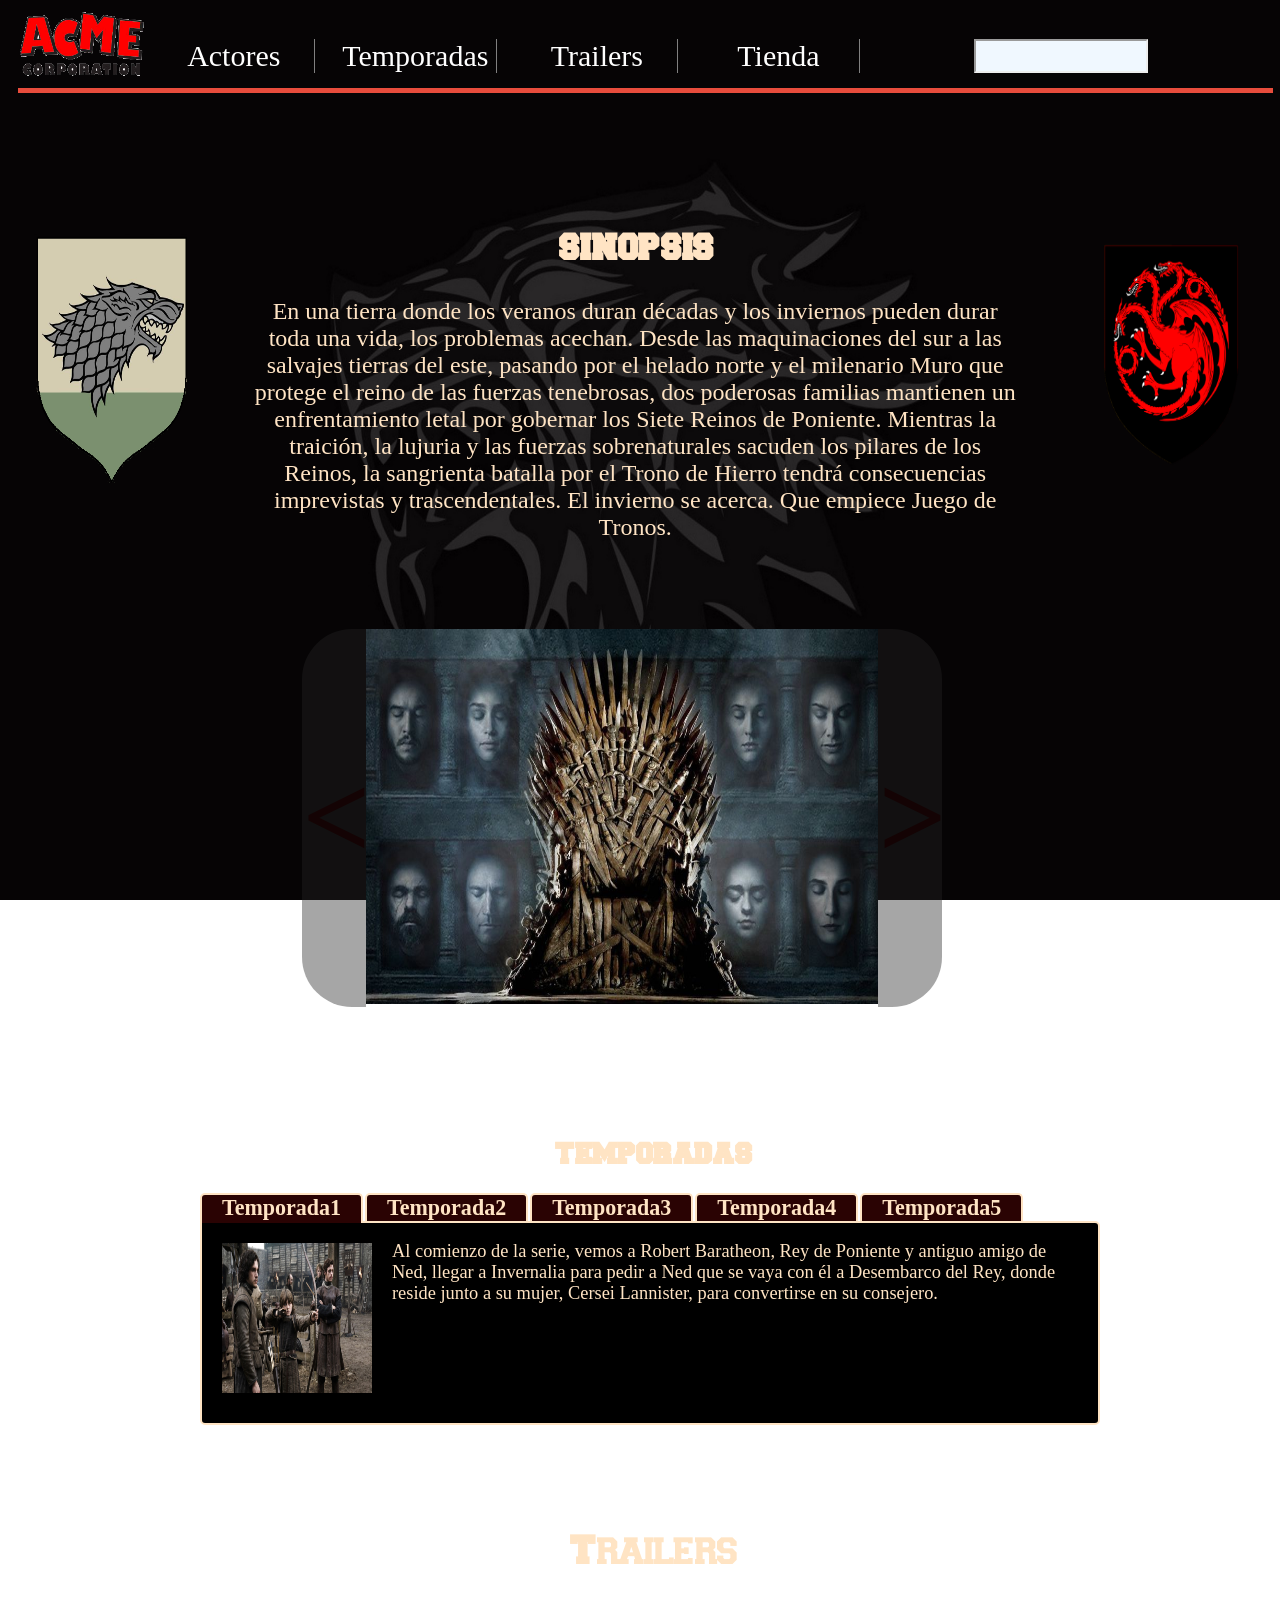
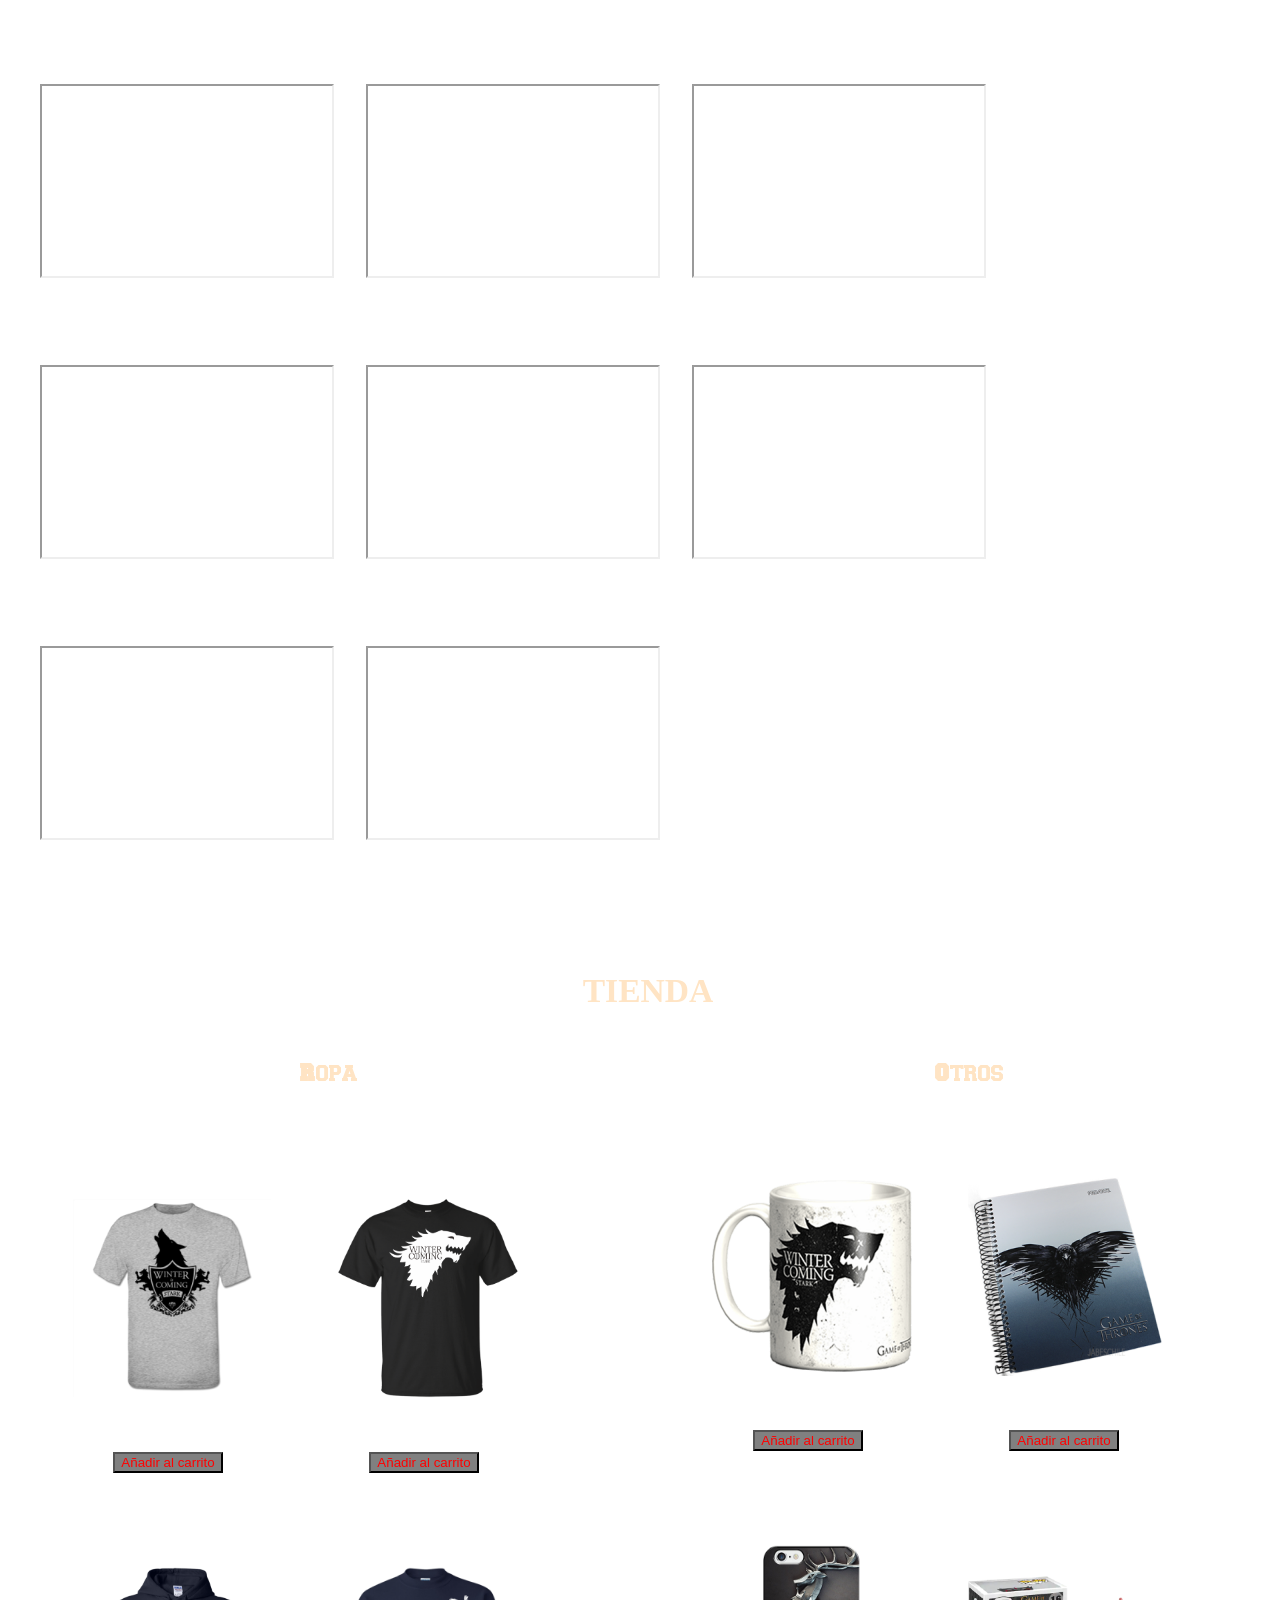
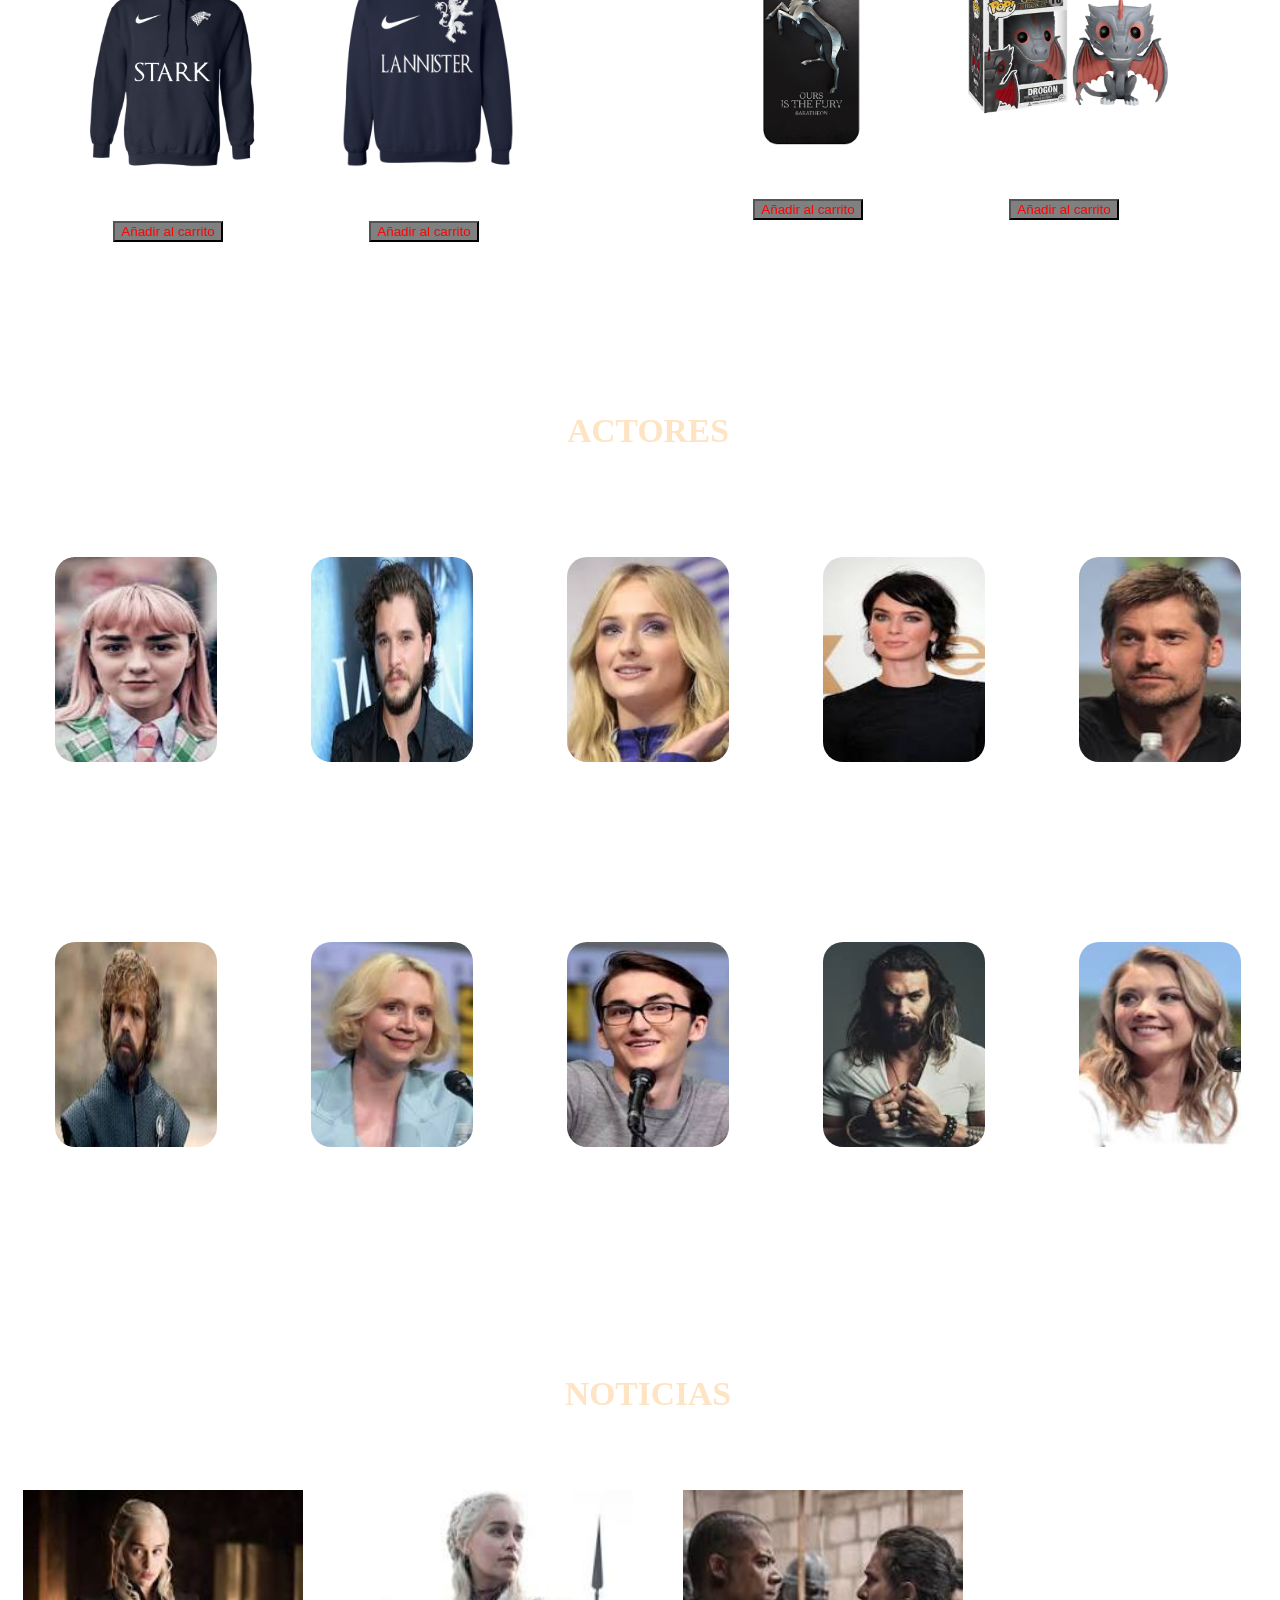
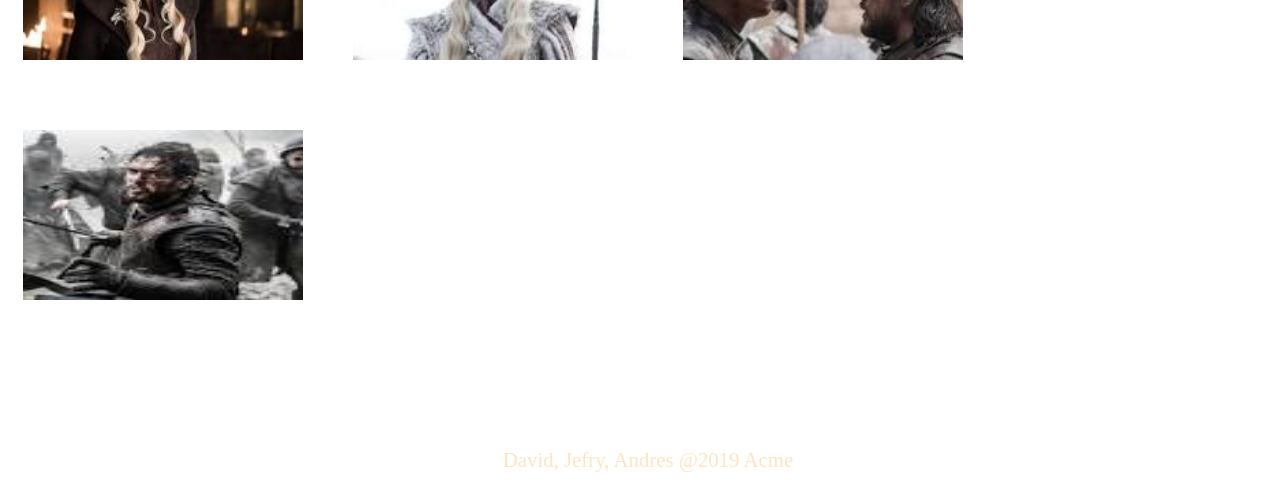
<file: Reto/index.html>
<!DOCTYPE html>
<html>
<head>
	<title>ACME</title>
	<meta charset="UTF-8"/>
	<link rel="stylesheet" type="text/css" href="estilos.css">
	<script type="text/javascript" src="js/cambiarPestanna.js"></script>
    <script type="text/javascript" src="js/jquery-1.7.2.min.js"></script>
	<script src="script.js"></script>
</head>
<body>
	<header>
		<a href="https://es.wikipedia.org/wiki/Corporaci%C3%B3n_Acme"><img src="logo.jpg"></a>
		<ul>
			<li>
				<a href="#actoress">Actores</a>
			</li>
			<li>
				<a href="index.html#pestanas">Temporadas</a>
			</li>
			<li>
				<a href="index.html#Trailers">Trailers</a>
			</li>
			<li>
				<a href="index.html#tienda">Tienda</a>
			</li>
		</ul>
		<iframe id="reloj" src="reloj.php"  scrolling="no"></iframe>
	</header>
	<section>
		<div id="Descripcion">
			<img src="bandera1.png" id="bandera1">
			<div id="descden">
				<h1 style="font-family: 'Vintage'">SINOPSIS</h1>
				<p>En una tierra donde los veranos duran décadas y los inviernos pueden durar toda una vida, los problemas acechan. Desde las maquinaciones del sur a las salvajes tierras del este, pasando por el helado norte y el milenario Muro que protege el reino de las fuerzas tenebrosas, dos poderosas familias mantienen un enfrentamiento letal por gobernar los Siete Reinos de Poniente. Mientras la traición, la lujuria y las fuerzas sobrenaturales sacuden los pilares de los Reinos, la sangrienta batalla por el Trono de Hierro tendrá consecuencias imprevistas y trascendentales. El invierno se acerca. Que empiece Juego de Tronos.</p>
			</div>
			<img src="bandera2.png" id="bandera2">
		</div>
		<div id="Galeria">
			<div id="botoncu"><p class="flecha"><</p></div>
			<div id="divuno">
				<img id="imagen" src="Actores/1.jpg">
			</div>
			<div id="botoncd"><p class="flecha">></p></div>
		</div>
		<br>
		<div id="Temporadas">
	        <div class="titulo">TEMPORADAS</div>

	        <div id="pestanas">
	            <ul id=lista>
	                <li id="pestana1"><a href='javascript:cambiarPestanna(pestanas,pestana1);'>Temporada1</a></li>
	                <li id="pestana2"><a href='javascript:cambiarPestanna(pestanas,pestana2);'>Temporada2</a></li>
	                <li id="pestana3"><a href='javascript:cambiarPestanna(pestanas,pestana3);'>Temporada3</a></li>
	                <li id="pestana4"><a href='javascript:cambiarPestanna(pestanas,pestana4);'>Temporada4</a></li>
	                <li id="pestana5"><a href='javascript:cambiarPestanna(pestanas,pestana5);'>Temporada5</a></li>
	            </ul>
	        </div>

	        <body onload="javascript:cambiarPestanna(pestanas,pestana1);">

	        <div id="contenidopestanas">
	            <div id="cpestana1">
	            	<img src="Temporadas/img1.jpg">
	                <p>Al comienzo de la serie, vemos a Robert Baratheon, Rey de Poniente y antiguo amigo de Ned, llegar a Invernalia para pedir a Ned que se vaya con él a Desembarco del Rey, donde reside junto a su mujer, Cersei Lannister, para convertirse en su consejero.</p>
	            </div>
	            <div id="cpestana2">
	            	<img src="Temporadas/img2.jpg">
	                <p>Después del final de primera temporada, la guerra entre familias no ha hecho más que comenzar. En el Norte, Robb Stark se entera de la muerte de su padre Ned por mandato de los Lannister y les declara la guerra. Así, el hijo mayor de los Stark captura a Jaime Lannister, haciéndole prisionero. Pero su madre, Catelyn Stark, decide liberlarle para intercambiarlo por sus hijas, Sansa y Arya.</p>
	            </div>
	           	<div id="cpestana3">
	            	<img src="Temporadas/img3.jpg">
	                <p>Después de lo sucedido en primera temporada y, sobre todo, la batalla de Aguasnegras, final de la segunda temporada, la guerra por el Trono de Hierro es inminente. Pero no solo tratarán de conquistarlo los vivos... ya que entran en el juego los Caminantes Blancos.</p>
	            </div>
	            <div id="cpestana4">
	            	<img src="Temporadas/img4.jpg">
	                <p>Después de los eventos de la temporada 3 los Stark están más divididos que nunca. Sansa sigue atrapada en Desembarco del Rey a merced de los Lannister y de Joffrey, que se casa con Margaery Tyrell para mantener una alianza entre las familias. Pero durante el banquete, Joffrey muere envenenado y, en su último aliento, señala a Tyrion, que es acusado del asesinato. Sansa, que observaba sorprendida, huye el lugar gracias a Meñique, que le ayuda a escapar de la ciudad, camino del Nido de Águilas, donde vive la tía de Sansa.</p>
	            </div>
	           	<div id="cpestana5">
	            	<img src="Temporadas/img5.jpg">
	                <p>En Desembarco del Rey, después de los eventos de la temporada 4 (muerte de Tywin incluida), hay nuevo rey: Tommen, hermano de Joffrey e hijo de Cersei y Jaime Lannister. Para seguir manteniendo la alianza con la casa Tyrell, Tommen se casa con Margaery de la que se enamora. Pero hay un problema: un grupo de fanáticos religiosos conocido como 'Los Gorriones' ha empezado a hacer de las suyas en la ciudad y descubren la relación incestuosa entre Jaime y Cersei, encarcelando a esta última.</p>
	            </div>
	    	</div>
	    </div>
		<div id="Trailers">
			<div class="titulo" style="margin-top: 100px">Trailers</div>
			<br/>
			<div id="trailer">
				<div>
					<h2>Temporada 1</h2>
					<iframe src="https://www.youtube.com/embed/BpJYNVhGf1s"  allowfullscreen></iframe>
				</div>
				 <div>
				 	<h2>Temporada 2</h2>
				 	<iframe src="https://www.youtube.com/embed/L1yassb83ZU"  allowfullscreen></iframe>
				 </div>
				 <div>
				 	<h2>Temporada 3</h2>
				 	<iframe src="https://www.youtube.com/embed/Y7NgaWZnmW8"  allowfullscreen></iframe>
				 </div>
				 <div>
				 	<h2>Temporada 4</h2>
				 	<iframe src="https://www.youtube.com/embed/vAkgYzr_Kig"  allowfullscreen></iframe>
				 </div>
				 <div>
					<h2>Temporada 5</h2>
					<iframe src="https://www.youtube.com/embed/Y0-i5elJlD8"  allowfullscreen></iframe>
				</div>
				 <div>
				 	<h2>Temporada 6</h2>
				 	<iframe src="https://www.youtube.com/embed/DO7bRDKP0R0"  allowfullscreen></iframe>
				 </div>
				 <div>
				 	<h2>Temporada 7</h2>
				 	<iframe src="https://www.youtube.com/embed/pyYfc39bzPA"  allowfullscreen></iframe>
				 </div>
				 <div>
				 	<h2>Temporada 8</h2>
				 	<iframe src="https://www.youtube.com/embed/kDIlADvnC_s"  allowfullscreen></iframe>
				 </div>
			</div>
		</div>
		<br>
		<br>
		<br>
		<div id="titulotienda">
			<h1>TIENDA</h1>
		</div>
		<div class="tienda" id="tienda">
			<div>
				<h1>Ropa</h1>
				<br>
					<div class="productos">
						<h3>Camiseta Winter Is Coming Blanca</h3>
						<img src="Merchandising/cami1.png">
						<p>14'99€</p>
						<button>Añadir al carrito</button>
					</div>
					<div class="productos">
						<h3>Camiseta Winter Is Coming Negra</h3>
						<img src="Merchandising/cami2.png">
						<p>14'99€</p>
						<button>Añadir al carrito</button>
					</div>
					<div class="productos">
						<h3>Sudadera STARK</h3>
						<img src="Merchandising/sud1.png">
						<p>22'99€</p>
						<button>Añadir al carrito</button>
					</div>
					<div class="productos">
						<h3>Sudadera LANNISTER</h3>
						<img src="Merchandising/sud2.png">
						<p>22'99€</p>
						<button>Añadir al carrito</button>
					</div>
			</div>
		</div>
		<div class="tienda">
			<div>
				<h1>Otros</h1>
				<br>
					<div class="productos">
						<h3>Taza de trono</h3>
						<img src="Merchandising/taza.jpeg">
						<p>9'99€</p>
						<button>Añadir al carrito</button>
					</div>
					<div class="productos">
						<h3>Cuaderno</h3>
						<img src="Merchandising/cuaderno.png">
						<p>5'99€</p>
						<button>Añadir al carrito</button>
					</div>
					<div class="productos">
						<h3>Funda</h3>
						<img src="Merchandising/funda.png">
						<p>4'99€</p>
						<button>Añadir al carrito</button>
					</div>
					<div class="productos">
						<h3>Funko POP</h3>
						<img src="Merchandising/funko.jpg">
						<p>9'99€</p>
						<button>Añadir al carrito</button>
					</div>
			</div>
		</div>

		<div id="titulotienda">
			<h1><a name="actoress">ACTORES</a></h1>
		</div>

		<div id="a22">

			<div class="act">
			<div class="imegenact"><img class="imagenactor" src="Actores/arya.jfif"></div>
			<h4>Arya Stark</h4>
			<h5>Maisie Williams</h5>
			</div>

			<div class="act">
			<div class="imegenact"><img class="imagenactor" src="Actores/jon.jfif"></div>
			<h4>Jon Nieve</h4>
			<h5>Kit Harington</h5>
			</div>

			<div class="act">
			<div class="imegenact"><img class="imagenactor" src="Actores/sansa.jfif"></div>
			<h4>Sansa Stark</h4>
			<h5>Sophie Turner</h5>
			</div>

			<div class="act">
			<div class="imegenact"><img class="imagenactor" src="Actores/cersei.jfif"></div>
			<h4>Cersei Lannister</h4>
			<h5>Lena Headey</h5>
			</div>

			<div class="act">
			<div class="imegenact"><img class="imagenactor" src="Actores/jaime.jfif"></div>
			<h4>Jaime Lannister</h4>
			<h5>Nikolaj Coster</h5>
			</div>

			<div class="act"> 
			<div class="imegenact"><img class="imagenactor" src="Actores/tyrion.jfif"></div>
			<h4>Tyrion Lannister</h4>
			<h5>Peter Dinklage</h5>
			</div>

			<div class="act">
			<div class="imegenact"><img class="imagenactor" src="Actores/brienne.jfif"></div>
			<h4>Brienne de T</h4>
			<h5>Gwendoline chistie</h5>
			</div>

			<div class="act">
			<div class="imegenact"><img class="imagenactor" src="Actores/bran.jfif"></div>
			<h4>Bran Stark</h4>
			<h5>Isaac Hempstead</h5>
			</div>

			<div class="act">
			<div class="imegenact"><img class="imagenactor" src="Actores/khal.jfif"></div>
			<h4>Khal Drogo</h4>
			<h5>Jason Momoa</h5>
			</div>

			<div class="act">
			<div class="imegenact"><img class="imagenactor" src="Actores/margaery.jfif"></div>
			<h4>Margaery Tyrell</h4>
			<h5>Natalie Dormer</h5>
			</div>

		</div>
		<div id="titulotienda">
			<h1><a name="noticiass">NOTICIAS</a></h1>
		</div>
		<div id="not">
			<div class="noticia">
				<div class="im"><img class="frg" src="noticia1.jfif"></div>
				<div class="tex"><h3>La segunda precuela de ‘Juego de Tronos’ estará basada en los Targaryen</h3></div>
			</div>
			<div class="noticia">
				<div class="im"><img class="frg" src="noticia2.jfif"></div>
				<div class="tex"><h3>La segunda precuela de 'Juego de tronos' estará centrada en los Targaryen</h3></div>
			</div>
			<div class="noticia">
				<div class="im"><img class="frg" src="noticia3.jfif"></div>
				<div class="tex"><h3>'Juego de tronos': Gusano Gris no hubiera sido tan amable con Jon Nieve</h3></div>
			</div>
			<div class="noticia">
				<div class="im"><img class="frg" src="noticia4.jfif"></div>
				<div class="tex"><h3>‘Juego de tronos’: la exposición oficial llega a Madrid el 26 de octubre</h3></div>
			</div>
		</div>
	</div>
	<br>

	<footer>David, Jefry, Andres @2019 Acme</footer>
	

</body>
</html>
</file>
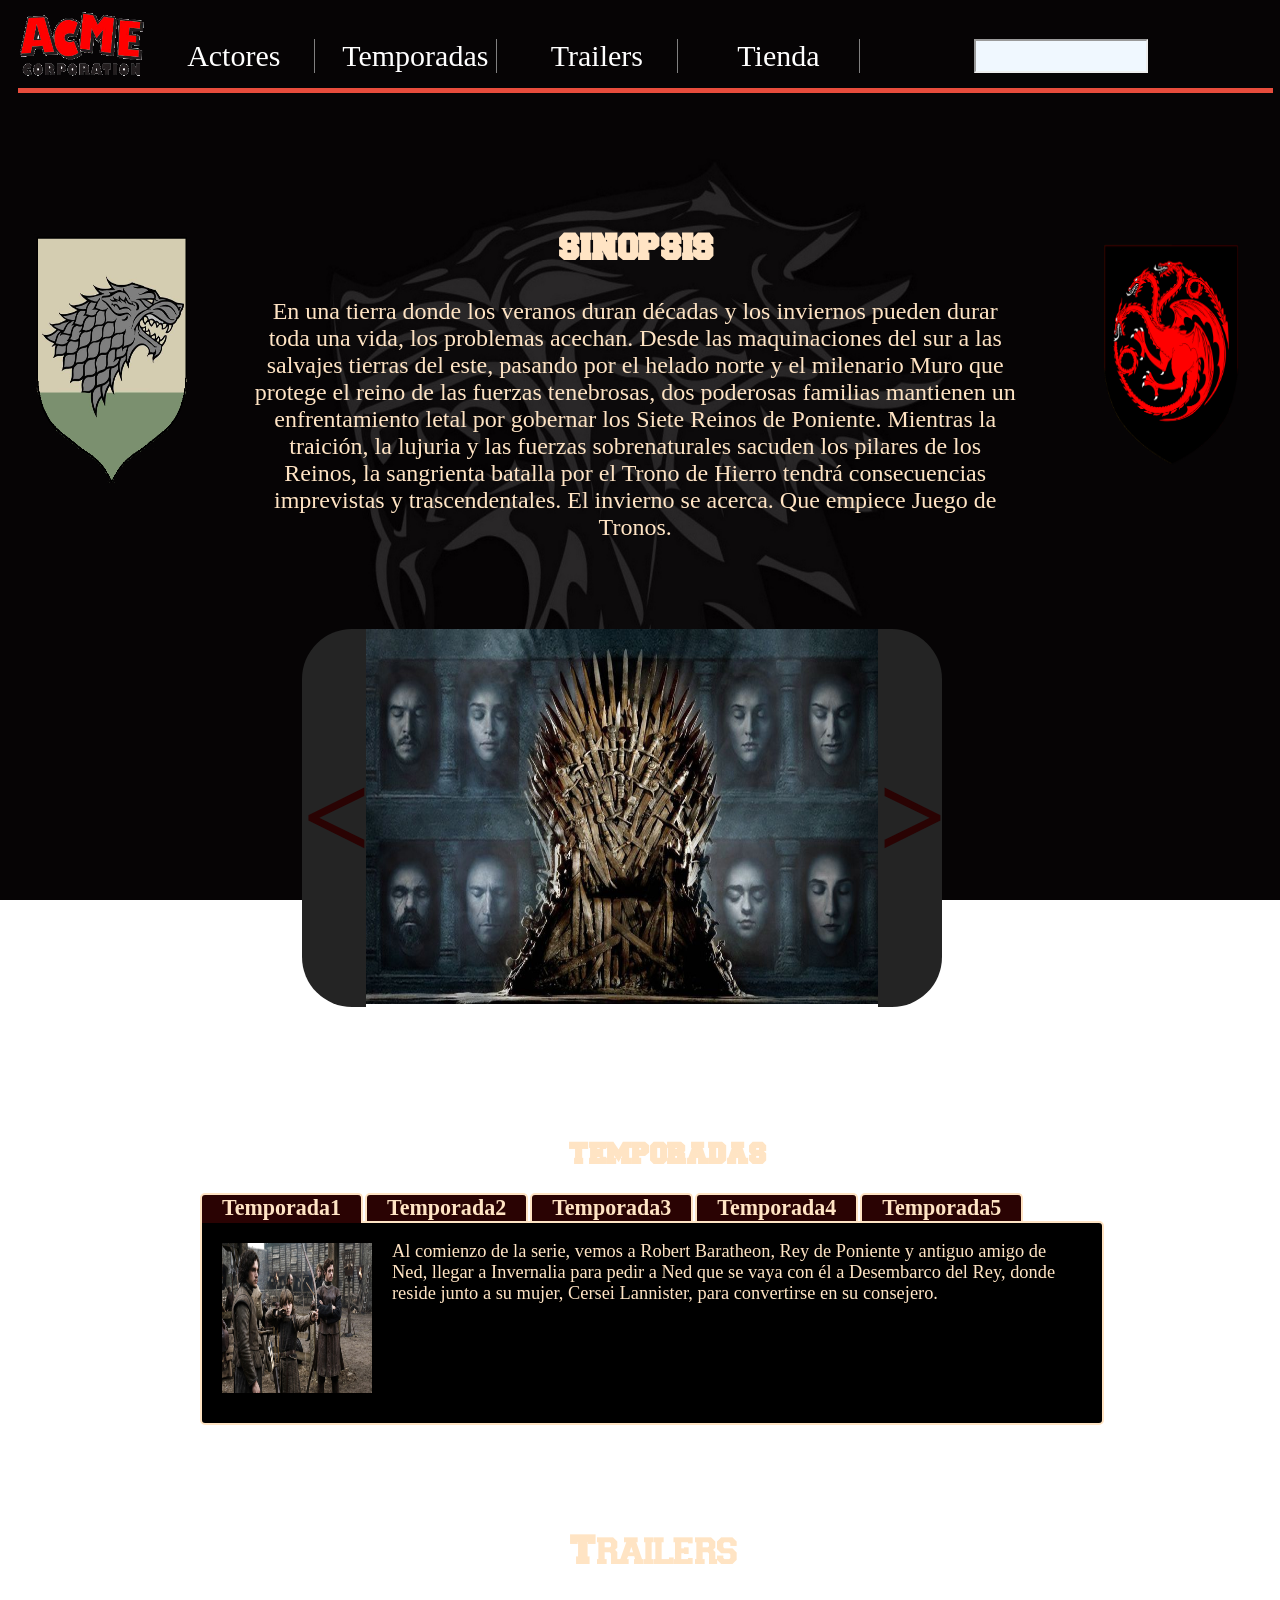
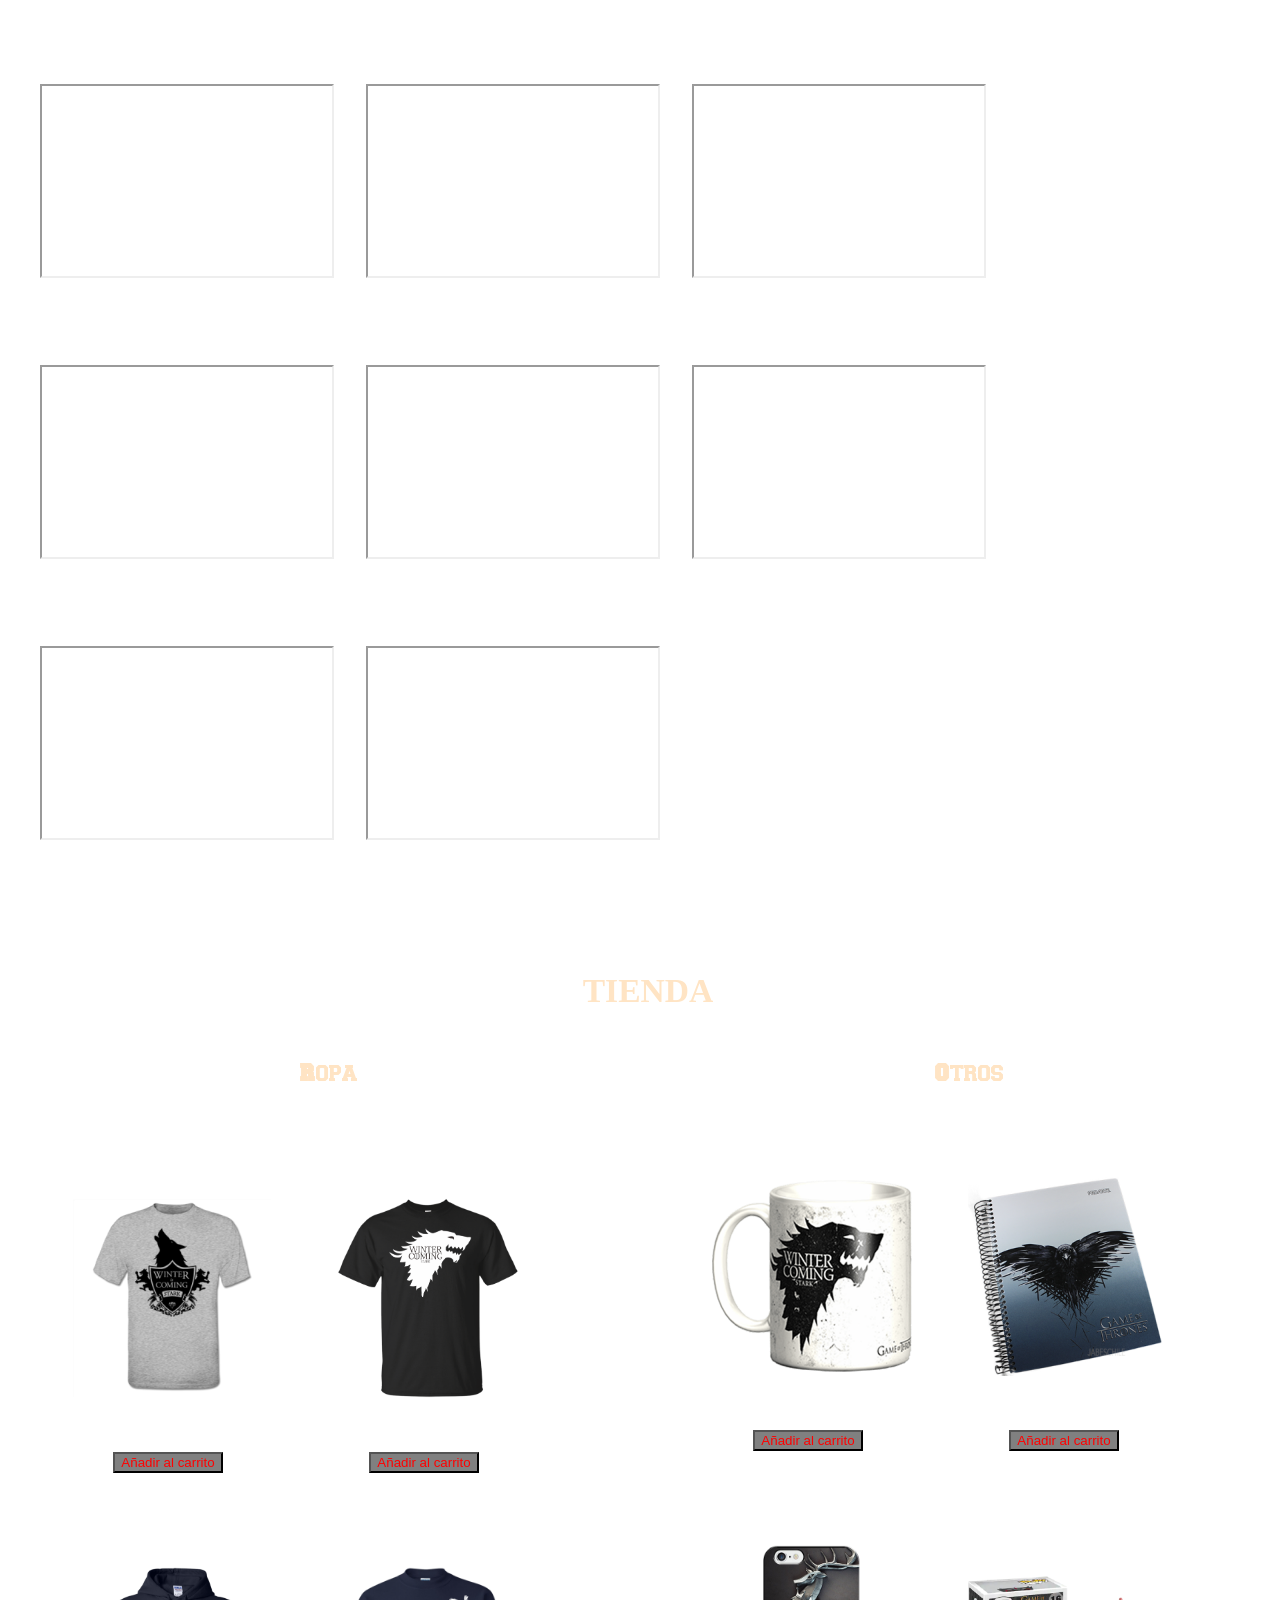
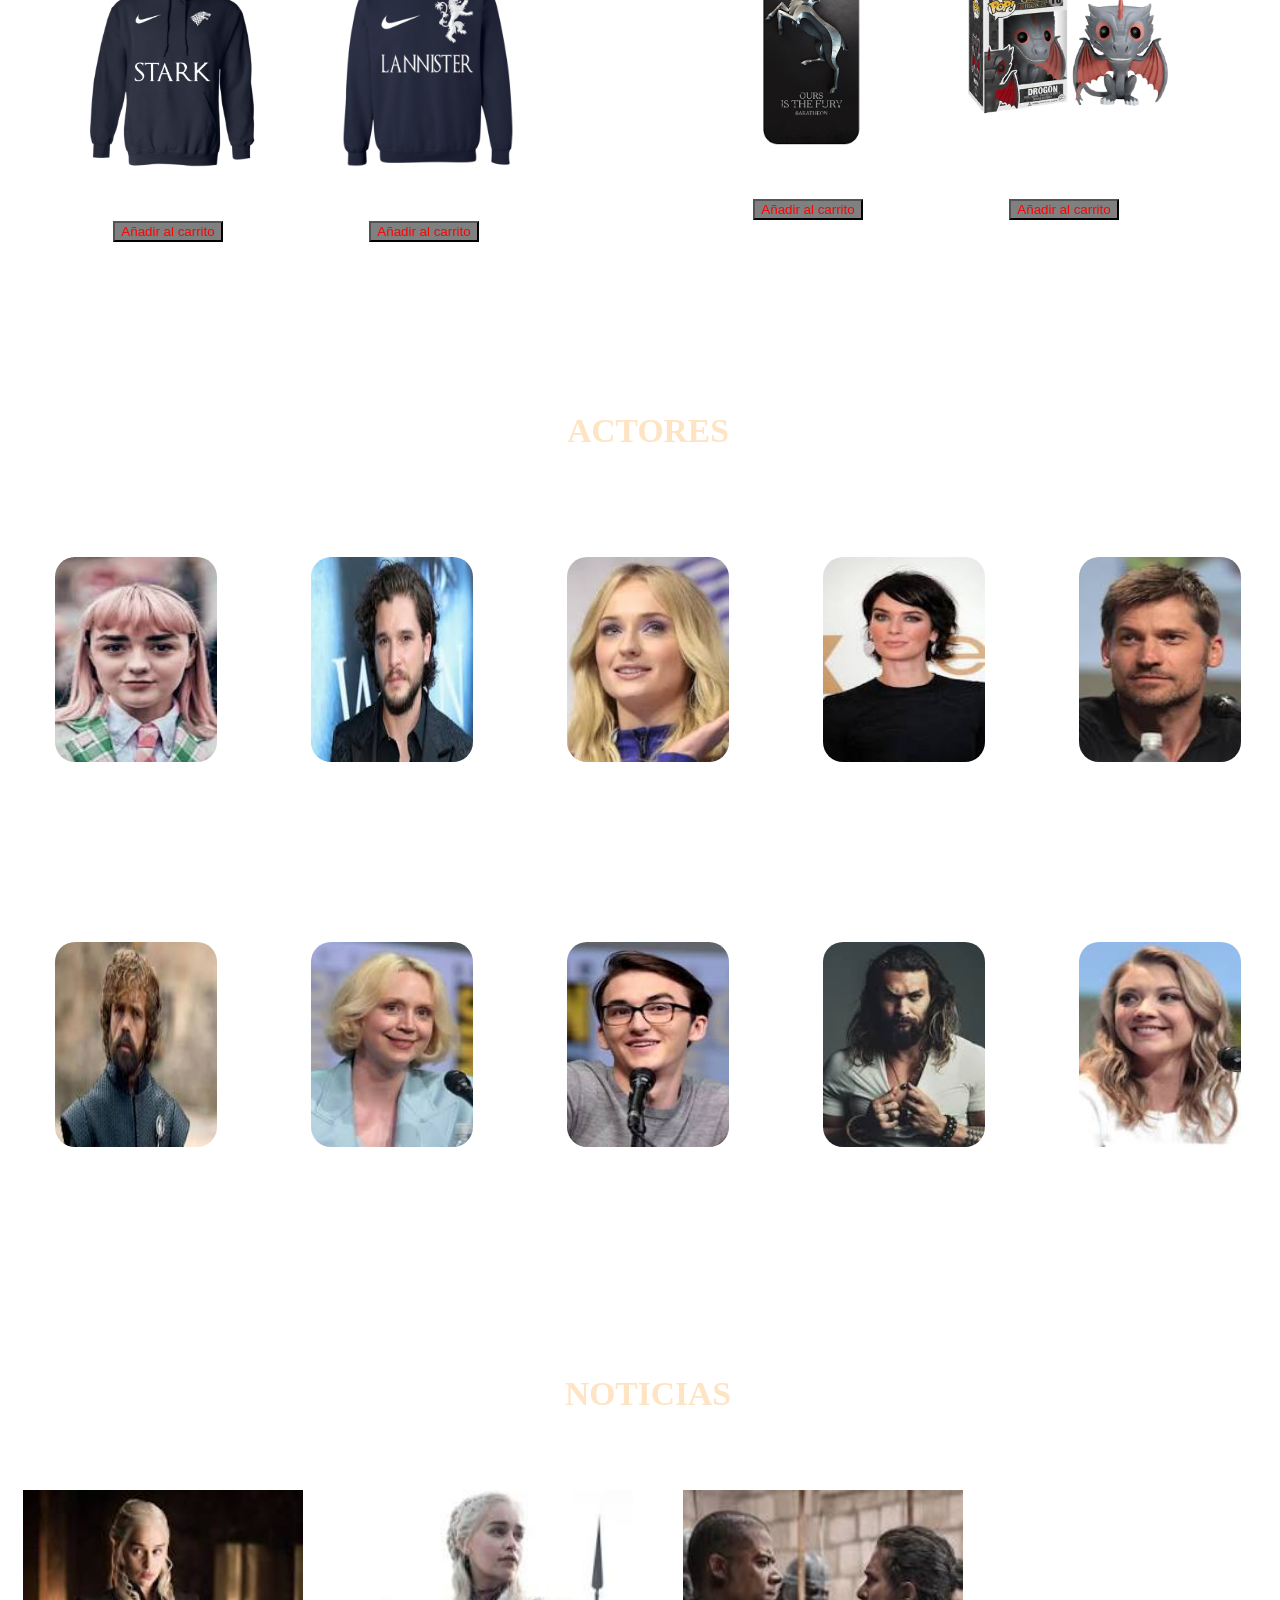
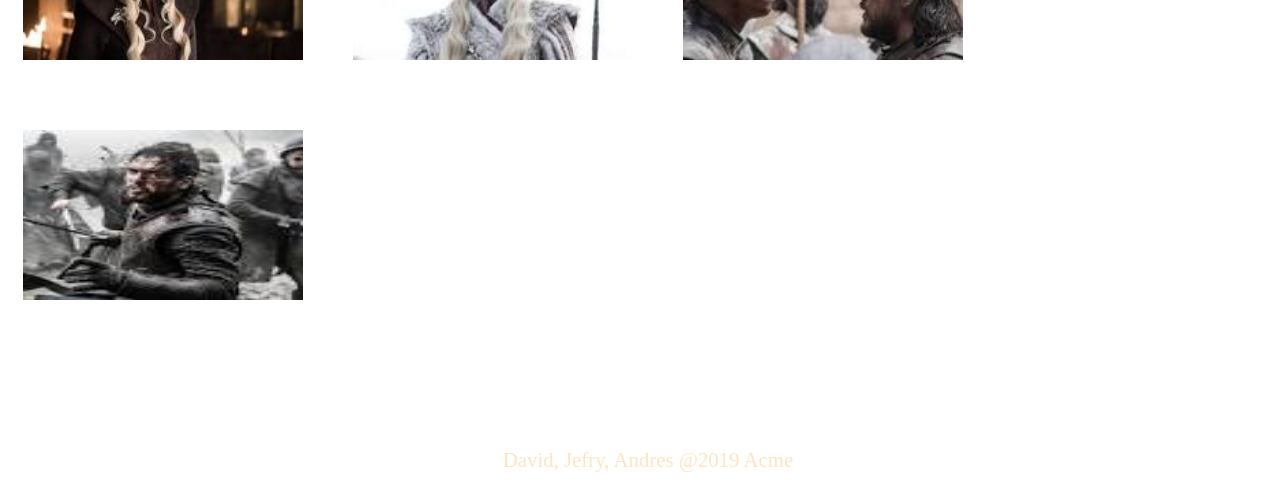
<file: Reto/Reto/index.html>
<!DOCTYPE html>
<html>
<head>
	<title>trabajo web</title>
	<meta charset="UTF-8"/>
	<link rel="stylesheet" type="text/css" href="estilos.css">
	<script type="text/javascript" src="js/cambiarPestanna.js"></script>
    <script type="text/javascript" src="js/jquery-1.7.2.min.js"></script>
	<script src="script.js"></script>
</head>
<body>
	<header>
		<a href="https://es.wikipedia.org/wiki/Corporaci%C3%B3n_Acme"><img src="logo.jpg"></a>
		<ul>
			<li>
				<a href="#actoress">Actores</a>
			</li>
			<li>
				<a href="index.html#pestanas">Temporadas</a>
			</li>
			<li>
				<a href="index.html#Trailers">Trailers</a>
			</li>
			<li>
				<a href="index.html#tienda">Tienda</a>
			</li>
		</ul>
		<iframe id="reloj" src="reloj.php"  scrolling="no"></iframe>
	</header>
	<section>
		<div id="Descripcion">
			<img src="bandera1.png" id="bandera1">
			<div id="descden">
				<h1 style="font-family: 'Vintage'">SINOPSIS</h1>
				<p>En una tierra donde los veranos duran décadas y los inviernos pueden durar toda una vida, los problemas acechan. Desde las maquinaciones del sur a las salvajes tierras del este, pasando por el helado norte y el milenario Muro que protege el reino de las fuerzas tenebrosas, dos poderosas familias mantienen un enfrentamiento letal por gobernar los Siete Reinos de Poniente. Mientras la traición, la lujuria y las fuerzas sobrenaturales sacuden los pilares de los Reinos, la sangrienta batalla por el Trono de Hierro tendrá consecuencias imprevistas y trascendentales. El invierno se acerca. Que empiece Juego de Tronos.</p>
			</div>
			<img src="bandera2.png" id="bandera2">
		</div>
		<div id="Galeria">
			<div id="botoncu"><p class="flecha"><</p></div>
			<div id="divuno">
				<img id="imagen" src="Actores/1.jpg">
			</div>
			<div id="botoncd"><p class="flecha">></p></div>
		</div>
		<br>
		<div id="Temporadas">
	        <div class="titulo">TEMPORADAS</div>

	        <div id="pestanas">
	            <ul id=lista>
	                <li id="pestana1"><a href='javascript:cambiarPestanna(pestanas,pestana1);'>Temporada1</a></li>
	                <li id="pestana2"><a href='javascript:cambiarPestanna(pestanas,pestana2);'>Temporada2</a></li>
	                <li id="pestana3"><a href='javascript:cambiarPestanna(pestanas,pestana3);'>Temporada3</a></li>
	                <li id="pestana4"><a href='javascript:cambiarPestanna(pestanas,pestana4);'>Temporada4</a></li>
	                <li id="pestana5"><a href='javascript:cambiarPestanna(pestanas,pestana5);'>Temporada5</a></li>
	            </ul>
	        </div>

	        <body onload="javascript:cambiarPestanna(pestanas,pestana1);">

	        <div id="contenidopestanas">
	            <div id="cpestana1">
	            	<img src="Temporadas/img1.jpg">
	                <p>Al comienzo de la serie, vemos a Robert Baratheon, Rey de Poniente y antiguo amigo de Ned, llegar a Invernalia para pedir a Ned que se vaya con él a Desembarco del Rey, donde reside junto a su mujer, Cersei Lannister, para convertirse en su consejero.</p>
	            </div>
	            <div id="cpestana2">
	            	<img src="Temporadas/img2.jpg">
	                <p>Después del final de primera temporada, la guerra entre familias no ha hecho más que comenzar. En el Norte, Robb Stark se entera de la muerte de su padre Ned por mandato de los Lannister y les declara la guerra. Así, el hijo mayor de los Stark captura a Jaime Lannister, haciéndole prisionero. Pero su madre, Catelyn Stark, decide liberlarle para intercambiarlo por sus hijas, Sansa y Arya.</p>
	            </div>
	           	<div id="cpestana3">
	            	<img src="Temporadas/img3.jpg">
	                <p>Después de lo sucedido en primera temporada y, sobre todo, la batalla de Aguasnegras, final de la segunda temporada, la guerra por el Trono de Hierro es inminente. Pero no solo tratarán de conquistarlo los vivos... ya que entran en el juego los Caminantes Blancos.</p>
	            </div>
	            <div id="cpestana4">
	            	<img src="Temporadas/img4.jpg">
	                <p>Después de los eventos de la temporada 3 los Stark están más divididos que nunca. Sansa sigue atrapada en Desembarco del Rey a merced de los Lannister y de Joffrey, que se casa con Margaery Tyrell para mantener una alianza entre las familias. Pero durante el banquete, Joffrey muere envenenado y, en su último aliento, señala a Tyrion, que es acusado del asesinato. Sansa, que observaba sorprendida, huye el lugar gracias a Meñique, que le ayuda a escapar de la ciudad, camino del Nido de Águilas, donde vive la tía de Sansa.</p>
	            </div>
	           	<div id="cpestana5">
	            	<img src="Temporadas/img5.jpg">
	                <p>En Desembarco del Rey, después de los eventos de la temporada 4 (muerte de Tywin incluida), hay nuevo rey: Tommen, hermano de Joffrey e hijo de Cersei y Jaime Lannister. Para seguir manteniendo la alianza con la casa Tyrell, Tommen se casa con Margaery de la que se enamora. Pero hay un problema: un grupo de fanáticos religiosos conocido como 'Los Gorriones' ha empezado a hacer de las suyas en la ciudad y descubren la relación incestuosa entre Jaime y Cersei, encarcelando a esta última.</p>
	            </div>
	    	</div>
	    </div>
		<div id="Trailers">
			<div class="titulo" style="margin-top: 100px">Trailers</div>
			<br/>
			<div id="trailer">
				<div>
					<h2>Temporada 1</h2>
					<iframe src="https://www.youtube.com/embed/BpJYNVhGf1s"  allowfullscreen></iframe>
				</div>
				 <div>
				 	<h2>Temporada 2</h2>
				 	<iframe src="https://www.youtube.com/embed/L1yassb83ZU"  allowfullscreen></iframe>
				 </div>
				 <div>
				 	<h2>Temporada 3</h2>
				 	<iframe src="https://www.youtube.com/embed/Y7NgaWZnmW8"  allowfullscreen></iframe>
				 </div>
				 <div>
				 	<h2>Temporada 4</h2>
				 	<iframe src="https://www.youtube.com/embed/vAkgYzr_Kig"  allowfullscreen></iframe>
				 </div>
				 <div>
					<h2>Temporada 5</h2>
					<iframe src="https://www.youtube.com/embed/Y0-i5elJlD8"  allowfullscreen></iframe>
				</div>
				 <div>
				 	<h2>Temporada 6</h2>
				 	<iframe src="https://www.youtube.com/embed/DO7bRDKP0R0"  allowfullscreen></iframe>
				 </div>
				 <div>
				 	<h2>Temporada 7</h2>
				 	<iframe src="https://www.youtube.com/embed/pyYfc39bzPA"  allowfullscreen></iframe>
				 </div>
				 <div>
				 	<h2>Temporada 8</h2>
				 	<iframe src="https://www.youtube.com/embed/kDIlADvnC_s"  allowfullscreen></iframe>
				 </div>
			</div>
		</div>
		<br>
		<br>
		<br>
		<div id="titulotienda">
			<h1>TIENDA</h1>
		</div>
		<div class="tienda" id="tienda">
			<div>
				<h1>Ropa</h1>
				<br>
					<div class="productos">
						<h3>Camiseta Winter Is Coming Blanca</h3>
						<img src="Merchandising/cami1.png">
						<p>14'99€</p>
						<button>Añadir al carrito</button>
					</div>
					<div class="productos">
						<h3>Camiseta Winter Is Coming Negra</h3>
						<img src="Merchandising/cami2.png">
						<p>14'99€</p>
						<button>Añadir al carrito</button>
					</div>
					<div class="productos">
						<h3>Sudadera STARK</h3>
						<img src="Merchandising/sud1.png">
						<p>22'99€</p>
						<button>Añadir al carrito</button>
					</div>
					<div class="productos">
						<h3>Sudadera LANNISTER</h3>
						<img src="Merchandising/sud2.png">
						<p>22'99€</p>
						<button>Añadir al carrito</button>
					</div>
			</div>
		</div>
		<div class="tienda">
			<div>
				<h1>Otros</h1>
				<br>
					<div class="productos">
						<h3>Taza de trono</h3>
						<img src="Merchandising/taza.jpeg">
						<p>9'99€</p>
						<button>Añadir al carrito</button>
					</div>
					<div class="productos">
						<h3>Cuaderno</h3>
						<img src="Merchandising/cuaderno.png">
						<p>5'99€</p>
						<button>Añadir al carrito</button>
					</div>
					<div class="productos">
						<h3>Funda</h3>
						<img src="Merchandising/funda.png">
						<p>4'99€</p>
						<button>Añadir al carrito</button>
					</div>
					<div class="productos">
						<h3>Funko POP</h3>
						<img src="Merchandising/funko.jpg">
						<p>9'99€</p>
						<button>Añadir al carrito</button>
					</div>
			</div>
		</div>

		<div id="titulotienda">
			<h1><a name="actoress">ACTORES</a></h1>
		</div>

		<div id="a22">

			<div class="act">
			<div class="imegenact"><img class="imagenactor" src="Actores/arya.jfif"></div>
			<h4>Arya Stark</h4>
			<h5>Maisie Williams</h5>
			</div>

			<div class="act">
			<div class="imegenact"><img class="imagenactor" src="Actores/jon.jfif"></div>
			<h4>Jon Nieve</h4>
			<h5>Kit Harington</h5>
			</div>

			<div class="act">
			<div class="imegenact"><img class="imagenactor" src="Actores/sansa.jfif"></div>
			<h4>Sansa Stark</h4>
			<h5>Sophie Turner</h5>
			</div>

			<div class="act">
			<div class="imegenact"><img class="imagenactor" src="Actores/cersei.jfif"></div>
			<h4>Cersei Lannister</h4>
			<h5>Lena Headey</h5>
			</div>

			<div class="act">
			<div class="imegenact"><img class="imagenactor" src="Actores/jaime.jfif"></div>
			<h4>Jaime Lannister</h4>
			<h5>Nikolaj Coster</h5>
			</div>

			<div class="act"> 
			<div class="imegenact"><img class="imagenactor" src="Actores/tyrion.jfif"></div>
			<h4>Tyrion Lannister</h4>
			<h5>Peter Dinklage</h5>
			</div>

			<div class="act">
			<div class="imegenact"><img class="imagenactor" src="Actores/brienne.jfif"></div>
			<h4>Brienne de T</h4>
			<h5>Gwendoline chistie</h5>
			</div>

			<div class="act">
			<div class="imegenact"><img class="imagenactor" src="Actores/bran.jfif"></div>
			<h4>Bran Stark</h4>
			<h5>Isaac Hempstead</h5>
			</div>

			<div class="act">
			<div class="imegenact"><img class="imagenactor" src="Actores/khal.jfif"></div>
			<h4>Khal Drogo</h4>
			<h5>Jason Momoa</h5>
			</div>

			<div class="act">
			<div class="imegenact"><img class="imagenactor" src="Actores/margaery.jfif"></div>
			<h4>Margaery Tyrell</h4>
			<h5>Natalie Dormer</h5>
			</div>

		</div>
		<div id="titulotienda">
			<h1><a name="noticiass">NOTICIAS</a></h1>
		</div>
		<div id="not">
			<div class="noticia">
				<div class="im"><img class="frg" src="noticia1.jfif"></div>
				<div class="tex"><h3>La segunda precuela de ‘Juego de Tronos’ estará basada en los Targaryen</h3></div>
			</div>
			<div class="noticia">
				<div class="im"><img class="frg" src="noticia2.jfif"></div>
				<div class="tex"><h3>La segunda precuela de 'Juego de tronos' estará centrada en los Targaryen</h3></div>
			</div>
			<div class="noticia">
				<div class="im"><img class="frg" src="noticia3.jfif"></div>
				<div class="tex"><h3>'Juego de tronos': Gusano Gris no hubiera sido tan amable con Jon Nieve</h3></div>
			</div>
			<div class="noticia">
				<div class="im"><img class="frg" src="noticia4.jfif"></div>
				<div class="tex"><h3>‘Juego de tronos’: la exposición oficial llega a Madrid el 26 de octubre</h3></div>
			</div>
		</div>
	</div>
	<br>

	<footer>David, Jefry, Andres @2019 Acme</footer>
	

</body>
</html>
</file>
<file: Reto/estilos.css>
body{
			background-image: url(fondo.jpg);
			width: 100%;
			height: 100%;
			background-repeat: no-repeat;
			background-size: 100% 100%;
			background-attachment: fixed;
		}
		@font-face {
		  font-family: "Wizards";
		  src: url("Wizards.ttf");
		}
		@font-face {
		  font-family: "Vintage";
		  src: url("vintage.ttf");
		}
		header ul{
			list-style: none;
			padding: 0px 10px 0px 10px;
			margin: 5px 0px 0px 0px;
			text-decoration: none;
			padding-top: 2.5%;

		}
		header li{
			width: 13%;
			float: left;
			border-right:1px solid grey;
			font-size: 30px;
			text-align: center;
			margin: 0px 10px 0px 10px;
			text-decoration: none;
		}

		header a{
			color: white;
			text-decoration: none;
		}
		
		header li:hover{
			background-color: grey;
		}
		header{
			border-bottom:5px solid #E74C3C;
			height: 80px;
			margin: 0px 15px 0px 10px;
		}
		header img{
			height: 90%;
			width: 10%;
			float: left;
		}
		#bandera1{
			width: 12%;
			height: 250px;
			float: left;
			margin-left: 2%;
			margin-top: 3%;
		}
		#bandera2{
			width: 14%;
			height: 250px;
			float: right;
			margin-right: 2%;
			margin-top: 2%;
		}
		
		

		#Descripcion {
			float: left;
			margin-top: 8%;
			width: 100%;
			color: bisque;
			text-align: center;
			font-size: 150%;
			margin-bottom: 5%;

		}

		#descden{
			float: left;
			width: 60%;
			margin-left: 5%;
			margin-right: 5%;
		}

		#descden p{
			background-color: 0.5;
		}

		#Temporadas{
			float: left;
			margin-left: 15%;
			margin-right: 15%;
		    width: 70%;
		    color: bisque;
		}

		.titulo{
			text-align: center;
			font-family: "Vintage";
		    font-size: 30px;
		    font-weight: bold;
		    margin-left: 10px;
		    margin-bottom: 10px;
		}

		#pestanas {
		    float: top;
		    font-size: 3ex;
		    font-weight: bold;
		}

		#pestanas ul{
		    margin-left: -40px;    
		}

		#pestanas li{
		    list-style-type: none;
		    float: left;
		    text-align: center;
		    margin: 0px 2px -2px -0px;
		    background: #2A0303;
		    border-top-left-radius: 5px;
		    border-top-right-radius: 5px;
		    border: 2px solid bisque;
		    border-bottom: #B44A4A;
		    padding: 0px 20px 0px 20px;
		}

		#pestanas a:link{
			background-color: #2A0303;
		    text-decoration: none;
		    color: bisque;
		}

		#contenidopestanas{
		    clear: both;  
		    background: black;
		    border-radius: 5px;
		    border-top-left-radius: 0px;
		    border: 2px solid bisque;
		    width: 100%;
		    height: 200px;
		}
		#contenidopestanas p{
			width: 75%;
			margin-top: 2%;
			float: left;
			font-size: 115%;
		}
		#contenidopestanas img{
			float: left;
			margin: 20px;
			width: 150px;
			height: 150px;

		}
		#Trailers{
			float: left;
		}
		#Trailers .titulo{
			text-align: center;
			color: bisque;
			font-size: 40px;
		}
		#trailer div{
			float: left;
			margin-left: 2.5%;
			text-align: center;
			color: bisque;
		}
		#trailer iframe{
			width: 290px; 
			height: 190px;
		}
		.tienda {
			width: 50%;
			float: left;
		}
		.tienda h1 {
			font-family: "vintage";
			color: bisque;
			text-align: center;
		}
		.productos {
			color: white;
			float: left;
			height: 15%;
			width: 30%;
			border-radius: 30px;
			margin: 0;
			margin-left: 10%;
			margin-bottom: 5%;
			text-align: center;
		}
		.productos h3{
			font-family: "Wizards";
		}
		.productos button{
			margin-bottom: 10px;
			color: red;
			background-color: grey;
		}
		.productos img{
			width: 200px;
			height: 200px;
		}
		#titulotienda{
			
			width: 100%;
			float: left;
			margin-top: 100px;
			color: bisque;
			text-align: center;
			font-size: 140%;

		}

		#actores{
			clear: both;
			margin: 50px 0px 10px 50px;
		}

		.act{
			margin-top: 80px;
			width: 20%;
			float: left;
			text-align: center;
		}

		#a22{

			width: 100%;
			color: white;
		}

		.imegenact{
			height:205px; 
			width:70%;
			margin-left: 15%;
		}

		.imagenactor{
			border-radius: 20px;
			height: 100%;
			width: 90%;
		}

		#botoncu{
			color: #2A0303;
			border-radius: 50px 0px 0px 50px;
			background-color: #242424;
			width: 10%;
			height:100%; 
			text-align: center;
			z-index: 2;
			float: left;
			font-weight:bold;
			cursor: pointer; 
			opacity: 0.4;
		}
		#botoncd{
			color: #2A0303;
			border-radius: 0px 50px 50px 0px;
			background-color: #242424;
			width: 10%;
			height:100%; 
			text-align: center;
			z-index: 3;
			float: left;
			font-weight:bold;
			cursor: pointer;
			opacity: 0.4;
		}
		.flecha{
			font-size: 120px;
		}
		#Galeria{
			float: left;
			margin-left: 23%;
			margin-bottom: 10%;
			height: 30%;
			width: 50%;
		}
		#divuno{
			float: left;
			width: 80%;
			height:375px;
		}

		#imagen{
			width: 100%;
			height:100%;
		}

		#not{
			float: left;
			width: 100%;
			margin-bottom: 10%;

		}
		
		h2{
			color: white;
			margin: 50px 0px 10px 50px;
			font-size: 20px;

		}
		.noticia{
			margin: 50px 15px 0px 15px;
			width: 300px;
			height: 190px;
			float: left;
			
		}
		.i{
			width: 280px;
			height: 140px;
			margin: 5px 10px 0px 10px;
		}
		.tex{
			margin: 0px 10px 0px 10px;
			padding: 0px 0px 0px 0px;
		}
		h3{
			font-size: 15px;
			color: white
		}
		.frg{
			width: 280px;
			height: 170px;
		}
		footer{
			float: left;
			color: bisque;
			width: 100%;
			text-align: center;
			margin-bottom: 1%;
			font-size: 130%;
		}

		#reloj{
			background-color: aliceblue;
			width: 170px;
			height:30px;
			float: right;
			margin-right: 10%;
		}
</file>
<file: Reto/Reto/estilos.css>
body{
			background-image: url(fondo.jpg);
			width: 100%;
			height: 100%;
			background-repeat: no-repeat;
			background-size: 100% 100%;
			background-attachment: fixed;
		}
		@font-face {
		  font-family: "Wizards";
		  src: url("Wizards.ttf");
		}
		@font-face {
		  font-family: "Vintage";
		  src: url("vintage.ttf");
		}
		header ul{
			list-style: none;
			padding: 0px 10px 0px 10px;
			margin: 5px 0px 0px 0px;
			text-decoration: none;
			padding-top: 2.5%;

		}
		header li{
			width: 13%;
			float: left;
			border-right:1px solid grey;
			font-size: 30px;
			text-align: center;
			margin: 0px 10px 0px 10px;
			text-decoration: none;
		}

		header a{
			color: white;
			text-decoration: none;
		}
		
		header li:hover{
			background-color: grey;
		}
		header{
			border-bottom:5px solid #E74C3C;
			height: 80px;
			margin: 0px 15px 0px 10px;
		}
		header img{
			height: 90%;
			width: 10%;
			float: left;
		}
		#bandera1{
			width: 12%;
			height: 250px;
			float: left;
			margin-left: 2%;
			margin-top: 3%;
		}
		#bandera2{
			width: 14%;
			height: 250px;
			float: right;
			margin-right: 2%;
			margin-top: 2%;
		}
		
		

		#Descripcion {
			float: left;
			margin-top: 8%;
			width: 100%;
			color: bisque;
			text-align: center;
			font-size: 150%;
			margin-bottom: 5%;

		}

		#descden{
			float: left;
			width: 60%;
			margin-left: 5%;
			margin-right: 5%;
		}

		#descden p{
			background-color: 0.5;
		}

		#Temporadas{
			float: left;
			margin-left: 15%;
		    width: 925px;
		    color: bisque;
		}

		.titulo{
			text-align: center;
			font-family: "Vintage";
		    font-size: 30px;
		    font-weight: bold;
		    margin-left: 10px;
		    margin-bottom: 10px;
		}

		#pestanas {
		    float: top;
		    font-size: 3ex;
		    font-weight: bold;
		}

		#pestanas ul{
		    margin-left: -40px;    
		}

		#pestanas li{
		    list-style-type: none;
		    float: left;
		    text-align: center;
		    margin: 0px 2px -2px -0px;
		    background: #2A0303;
		    border-top-left-radius: 5px;
		    border-top-right-radius: 5px;
		    border: 2px solid bisque;
		    border-bottom: #B44A4A;
		    padding: 0px 20px 0px 20px;
		}

		#pestanas a:link{
			background-color: #2A0303;
		    text-decoration: none;
		    color: bisque;
		}

		#contenidopestanas{
		    clear: both;  
		    background: black;
		    border-radius: 5px;
		    border-top-left-radius: 0px;
		    border: 2px solid bisque;
		    width: 900px;
		    height: 200px;
		}
		#contenidopestanas p{
			width: 75%;
			margin-top: 2%;
			float: left;
			font-size: 115%;
		}
		#contenidopestanas img{
			float: left;
			margin: 20px;
			width: 150px;
			height: 150px;

		}
		#Trailers{
			float: left;
		}
		#Trailers .titulo{
			text-align: center;
			color: bisque;
			font-size: 40px;
		}
		#trailer div{
			float: left;
			margin-left: 2.5%;
			text-align: center;
			color: bisque;
		}
		#trailer iframe{
			width: 290px; 
			height: 190px;
		}
		.tienda {
			width: 50%;
			float: left;
		}
		.tienda h1 {
			font-family: "vintage";
			color: bisque;
			text-align: center;
		}
		.productos {
			color: white;
			float: left;
			height: 15%;
			width: 30%;
			border-radius: 30px;
			margin: 0;
			margin-left: 10%;
			margin-bottom: 5%;
			text-align: center;
		}
		.productos h3{
			font-family: "Wizards";
		}
		.productos button{
			margin-bottom: 10px;
			color: red;
			background-color: grey;
		}
		.productos img{
			width: 200px;
			height: 200px;
		}
		#titulotienda{
			
			width: 100%;
			float: left;
			margin-top: 100px;
			color: bisque;
			text-align: center;
			font-size: 140%;

		}

		#actores{
			clear: both;
			margin: 50px 0px 10px 50px;
		}

		.act{
			margin-top: 80px;
			width: 20%;
			float: left;
			text-align: center;
		}

		#a22{

			width: 100%;
			color: white;
		}

		.imegenact{
			height:205px; 
			width:70%;
			margin-left: 15%;
		}

		.imagenactor{
			border-radius: 20px;
			height: 100%;
			width: 90%;
		}

		#botoncu{
			color: #2A0303;
			border-radius: 50px 0px 0px 50px;
			background-color: #242424;
			width: 10%;
			height:100%; 
			text-align: center;
			z-index: 2;
			float: left;
			font-weight:bold;
			cursor: pointer; 
		}
		#botoncd{
			color: #2A0303;
			border-radius: 0px 50px 50px 0px;
			background-color: #242424;
			width: 10%;
			height:100%; 
			text-align: center;
			z-index: 3;
			float: left;
			font-weight:bold;
			cursor: pointer;
		}
		.flecha{
			font-size: 120px;
		}
		#Galeria{
			float: left;
			margin-left: 23%;
			margin-bottom: 10%;
			height: 30%;
			width: 50%;
		}
		#divuno{
			float: left;
			width: 80%;
			height:375px;
		}

		#imagen{
			width: 100%;
			height:100%;
		}

		#not{
			float: left;
			width: 100%;
			margin-bottom: 10%;

		}
		
		h2{
			color: white;
			margin: 50px 0px 10px 50px;
			font-size: 20px;

		}
		.noticia{
			margin: 50px 15px 0px 15px;
			width: 300px;
			height: 190px;
			float: left;
			
		}
		.i{
			width: 280px;
			height: 140px;
			margin: 5px 10px 0px 10px;
		}
		.tex{
			margin: 0px 10px 0px 10px;
			padding: 0px 0px 0px 0px;
		}
		h3{
			font-size: 15px;
			color: white
		}
		.frg{
			width: 280px;
			height: 170px;
		}
		footer{
			float: left;
			color: bisque;
			width: 100%;
			text-align: center;
			margin-bottom: 1%;
			font-size: 130%;
		}

		#reloj{
			background-color: aliceblue;
			width: 170px;
			height:30px;
			float: right;
			margin-right: 10%;
		}
</file>
